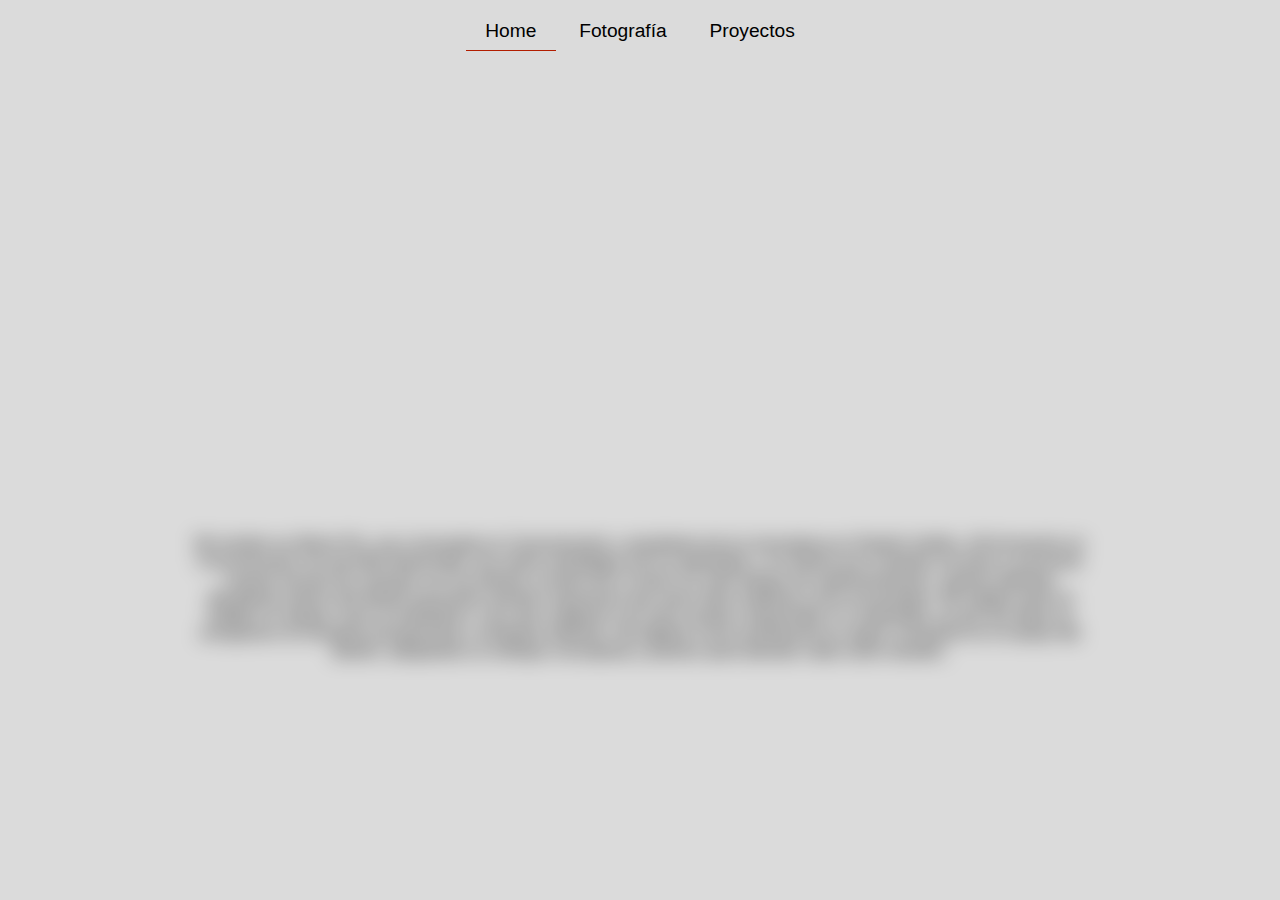
<file: index.html>
<!DOCTYPE html>
<html lang="es">

<head>
    <meta charset="UTF-8">
    <meta name="viewport" content="width=device-width, initial-scale=1.0">
    <title>Portfolio - Maria Pia</title>
    <link rel="stylesheet" href="estilos.css">
</head>

<body>
 <div id="portada">
    <header>
        <nav>
            <a class="activo" href="#">Home</a>
            <a href="index2.html">Fotografía</a>
            <a href="index3.html">Proyectos</a>
        </nav>
    </header>
 </div>
 <div id="titulos">
    
        <h1>PORTFOLIO</h1>
        <h3>María Pía Platero</h3>

    </div>

   
   <section>

        <h2>Sobre mi</h2>


     <div id="descripcion">
        <p>Mi nombre es María Pía, soy Licenciada en Comunicación y estudiante de la Licenciatura en Diseño Gráfico. Mi formación en Comunicación me permitió desarrollar una visión estratégica de la creatividad, y mi interés por el diseño me llevó a encontrar nuevas formas de conectar con los demás a través de lo visual. En este tiempo de experimentación, exploré distintas disciplinas dentro del diseño buscando siempre soluciones que sean tanto estéticas como funcionales.
Me adapto tanto al trabajo en equipo como al individual y creo que colaborar con otros ayuda a desarrollar mi creatividad, ya que las ideas se enriquecen al compartir perspectivas y enfoques distintos. Mi objetivo como profesional es seguir creciendo en el campo del diseño, adoptando un enfoque conceptual y práctico para abordar cada nuevo desafío.</p>
</div>

   </section>
        
    
</body>
</html>
</file>
<file: estilos.css>
@import url('https://fonts.cdnfonts.com/css/futura');
@import url('https://fonts.cdnfonts.com/css/beauty-switzerland-calligraph'); 

* {
    padding: 0;
    margin: 0;
    box-sizing: border-box;
    text-decoration: none;
}
:root {
    --gris: #dbdbdb;
    --bordo: #b21d00;
    scroll-behavior: smooth;
}

body {
    display: flex;
    flex-direction: column;
    align-items: center;
    background-color: #dbdbdb;
    color: black;
    font-family: 'Futura', sans-serif;
}

header {
    background-color: var(--gris);
    display: flex;
    justify-content: space-between;
    align-items: center;
    padding: 1.2em;
}

#titulos {
    margin-top: 100px;
}

p {

    font-size: 1em;
    color: black;
    text-align: center;
}

.activo {
    border-bottom: 1px solid var(--bordo);
}

header nav a {
    padding: 0.5em 1em;
    color: black;
    font-size: 1.2em;
}

header nav a:hover {
    border-bottom: 1px solid var(--bordo);
    color: var(--bordo);
}

main {
    position: relative; /* Necesario para posicionar "Maria Pia" */
    padding-left: 40px; /* Ajustar el padding para alejarlo un poco */
}

h1 {
    font-size: 80px;
    font-weight: bold;
    opacity: 0;
    filter: blur(10px);
    animation: entrablurry 3s forwards; /* Más lento */
    margin-bottom: 5px; /* Espacio entre "PORTFOLIO" y "Maria Pia" */
    font-style:normal ; /* Sin itálica */
}

h3 {
    margin-left:55%;
    font-size: 30px;
    opacity: 0;
    animation: entramovimiento 1.2s forwards 0.4s; /* Menos demora, más cerca */
    font-style: normal; /* Sin itálica */
    font-family: 'Beauty Switzerland Calligraph', cursive; /* Nueva tipografía */
    color: #b21d00; /* Color pedido */
    margin-top: 5px; /* Más cerca de "PORTFOLIO" */
}

@keyframes entrablurry {
    from {
        filter: blur(10px);
        opacity: 0;
        transform: translateY(-10px);
    }
    to {
        filter: blur(0);
        opacity: 1;
        transform: translateY(0);
    }
}

@keyframes entramovimiento {
    from {
        opacity: 0;
        transform: translateY(5px);
    }
    to {
        opacity: 1;
        transform: translateY(0);
    }
}

main h2{   
    font-size: 45px;
    padding: 25px;
    font-weight: bold;
    opacity: 0;
    filter: blur(10px);
    animation: entrablurry 3s forwards; /* Más lento */
    margin-bottom: 5px; /* Espacio entre "PORTFOLIO" y "Maria Pia" */
    font-style:normal ; /* Sin itálica */

}

section {
    width: 900px;
    margin-top: 10%;
    display: flex;
    color: white;
    flex-direction: column;
    align-items: center;
}


section h2{ 
    font-size: 45px;
    color: black;
    font-weight: bold;
    opacity: 0;
    filter: blur(10px);
    animation: entrablurry 6s forwards; /* Más lento */ 
}
section p{ 
    filter: blur(10px);
    animation: entrablurry 6s forwards;
}

#descripcion {
    margin-top: 30px;
} 



/* pagina dos */

#fotografias {
    display: grid;
    grid-template-columns: repeat(4, 1fr); /* 4 columnas */
    gap: 10px; /* Espacio entre imágenes */
    padding: 20px;
    justify-content: center;
}

#fotografias div {
    width: 100%;
    height: 250px; /* Ajusta según necesites */
    overflow: hidden;
    position: relative;
}

#fotografias img {
    width: 100%;
    height: 100%;
    object-fit: cover;
    filter: blur(5px); /* Comienza borroso */
    transition: filter 0.5s ease-in-out;
}

#fotografias div:hover img {
    filter: blur(0); /* Se enfoca al pasar el mouse */
}

/* pagina tres */

#proyectos {
    margin-top: 5%;
    text-align: center;
    color: white;
    width: 100vw; /* Ocupar todo el ancho de la pantalla */
    overflow: hidden; /* Para evitar cualquier desbordamiento */
    padding-bottom: 50px;
}


.proyectos-grilla {
    display: grid;
    grid-template-columns: repeat(2, 1fr); /* 2 columnas */
    gap: 20px; /* Espaciado entre los proyectos */
    width: 100vw; /* Ahora la grilla ocupa todo el ancho de la pantalla */
    height: 100vh; /* Ocupará toda la altura de la pantalla si quieres */
    margin-top: 60px;
    position: relative;
    z-index: 1; 
}

.proyecto-item {
    background-color: #f0f0f0;
    border-radius: 8px;
    overflow: hidden;
    box-shadow: 0 4px 8px rgba(0, 0, 0, 0.1);
    transition: transform 0.3s ease, box-shadow 0.3s ease;
    height: 50vh; /* Ocupará la mitad de la pantalla en altura */
    width: 100%; /* Asegura que ocupe toda la celda */
    display: flex;
    flex-direction: column;
    align-items: center;
    justify-content: space-between;
    object-fit: contain;
    
}

.proyecto-item h4 {
    color: var(--bordo);
    z-index: 2;
}


.proyecto-item:hover {
    transform: scale(1.05);
    box-shadow: 0 8px 16px rgba(0, 0, 0, 0.2);
}

.proyecto-item img {
    width: 100%;
    height: 100%;
    object-fit: contain;
    position: relative;
    z-index: 1; 
}

/* MODAL - Fondo oscuro */
.modal {
    display: none;
    position: fixed;
    top: 0;
    left: 0;
    width: 100%;
    height: 100%;
    background: rgba(0, 0, 0, 0.8);
    justify-content: center;
    align-items: center;
    z-index: 1000;
}

.modal:target {
    display: flex;
}

#modal-contenido {
    background: white;
    width: 80%;
    height: 80%;
    padding: 20px;
    border-radius: 10px;
    overflow-y: scroll; /* Habilita el scroll */
    position: relative;
    display: flex;
    flex-direction: column;
    align-items: center;
}

#modal-contenido img {
    width: 100%; /* Hace que las imágenes ocupen todo el ancho */
    height: auto; /* Mantiene la proporción */
    margin-bottom: 20px; /* Espacio entre imágenes */
}

.close {
    position: absolute;
    top: 15px;
    right: 20px;
    font-size: 30px;
    text-decoration: none;
    color: black;
}
video {
    width: 100%;
    height: auto;
    display: block;
}
</file>
